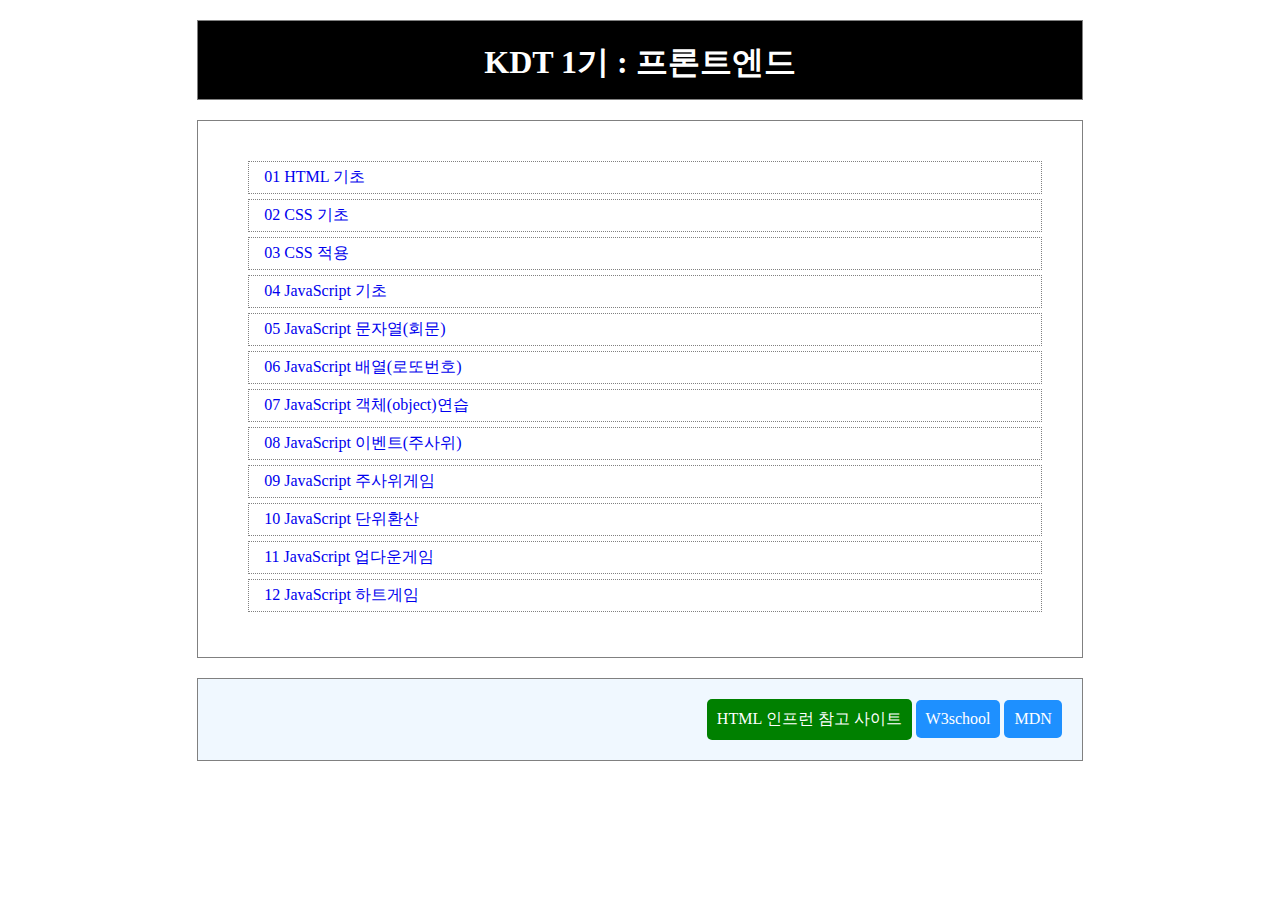
<file: index.html>
<!DOCTYPE html>
<html lang="ko">

<head>
  <meta charset="UTF-8">
  <meta name="viewport" content="width=device-width, initial-scale=1.0">
  <!-- 외부스타일 -->
  <link rel="stylesheet" type="text/css" href="./index.css">
  <title>KD01</title>
</head>

<body>
  <main>
    <h1>KDT 1기 : 프론트엔드</h1>
    <nav>
      <ol>
        <li><a href="./01/01.html">01 HTML 기초</a></li>
        <li><a href="./02/02.html">02 CSS 기초</a></li>
        <li><a href="./03/03.html">03 CSS 적용</a></li>
        <li><a href="./04/04.html">04 JavaScript 기초</a></li>
        <li><a href="./05/05.html">05 JavaScript 문자열(회문)</a></li>
        <li><a href="./06/06.html">06 JavaScript 배열(로또번호)</a></li>
        <li><a href="./07/07.html">07 JavaScript 객체(object)연습</a></li>
        <li><a href="./08/08.html">08 JavaScript 이벤트(주사위)</a></li>
        <li><a href="./09/09.html">09 JavaScript 주사위게임</a></li>
        <li><a href="./10/10.html">10 JavaScript 단위환산</a></li>
        <li><a href="./11/11.html">11 JavaScript 업다운게임</a></li>
        <li><a href="./12/12.html">12 JavaScript 하트게임</a></li>
      </ol>
    </nav>
    <article>
      <ul>
        <li id="bt1">
          <a
            href="https://www.inflearn.com/course/%EB%88%84%EA%B5%AC%EB%82%98-%EC%89%BD%EA%B2%8C-%EC%8B%9C%EC%9E%91%ED%95%98%EB%8A%94-%EC%9B%B9%EA%B0%9C%EB%B0%9C-%EA%B8%B0%EC%B4%88">HTML
            인프런 참고 사이트</a>
        </li>
        <li>
          <a href="https://www.w3schools.com/">W3school</a>
        </li>
        <li>
          <a href="https://developer.mozilla.org/ko/">MDN</a>
        </li>
      </ul>
    </article>
  </main>
</body>

</html>
</file>
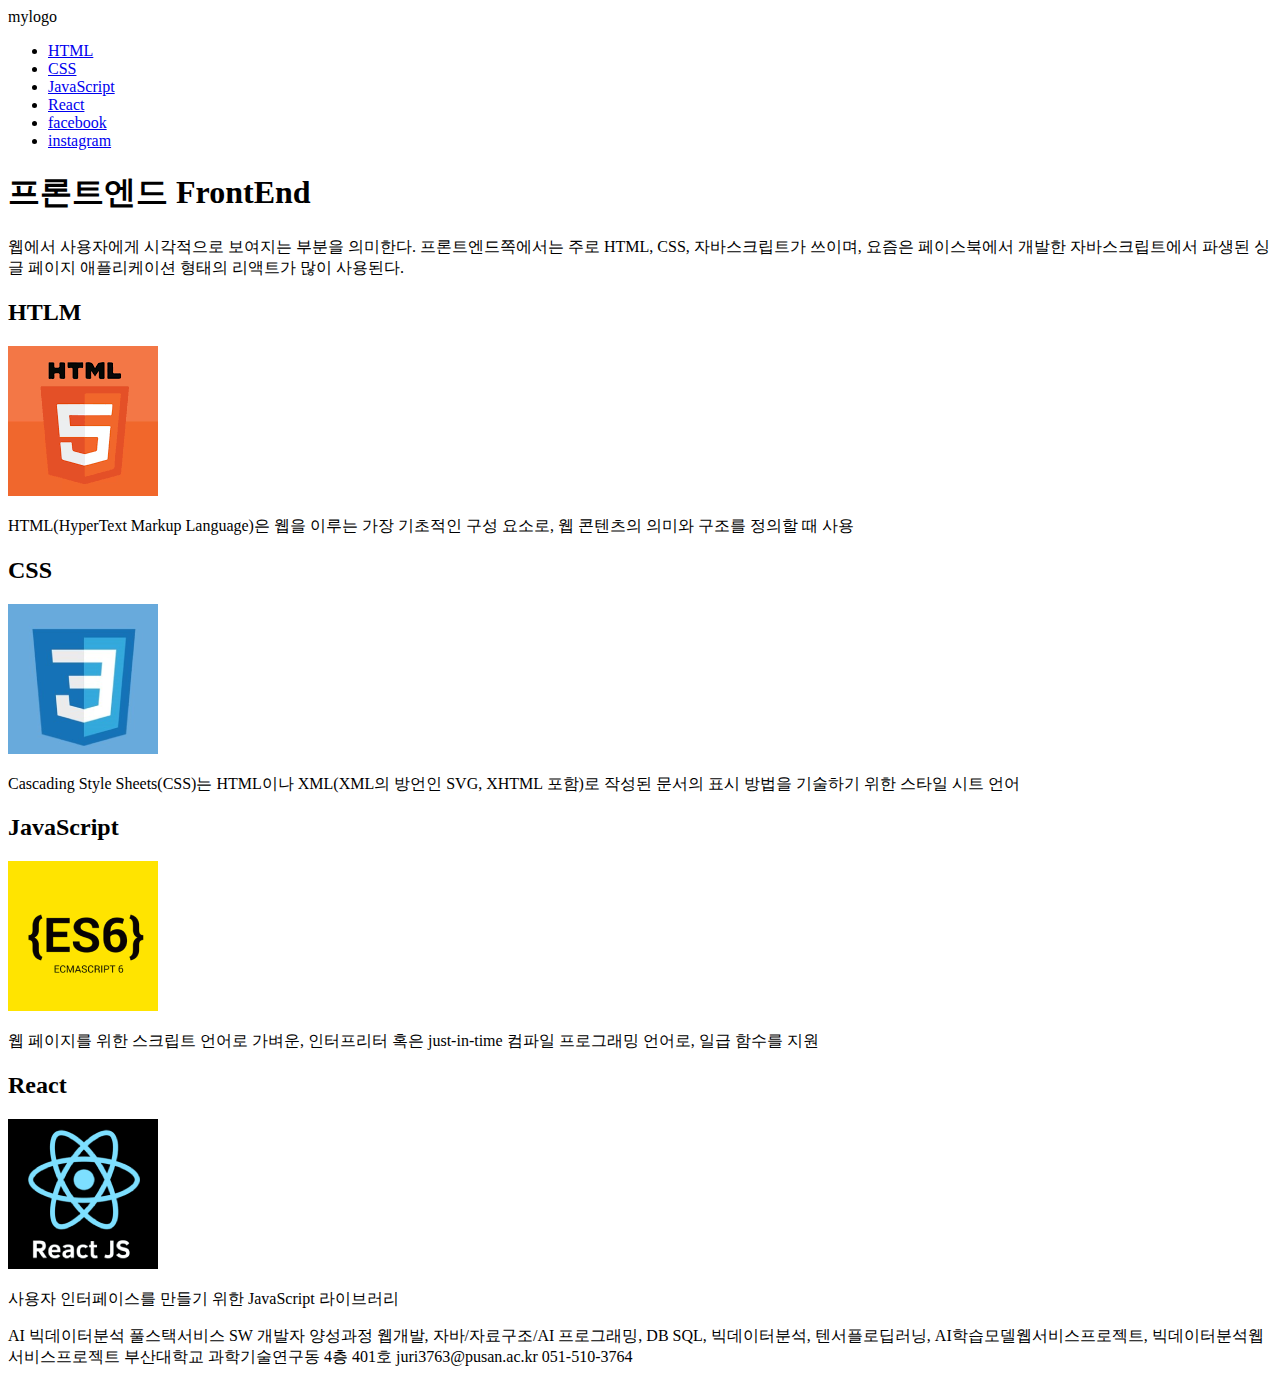
<file: 01/01.html>
<!DOCTYPE html>
<html lang="ko">
<head>
  <meta charset="UTF-8">
  <meta name="viewport" content="width=device-width, initial-scale=1.0">
  <title>Document</title>
</head>
<body>
  <!-- 시맨틱 태그 적용 -->
  <header>
    <div>
      mylogo  
    </div>
    <nav>
      <ul>
        <li><a href="#htmlId">HTML</a></li>
        <li><a href="#cssId">CSS</a></li>
        <li><a href="#jsId">JavaScript</a></li>
        <li><a href="#reactId">React</a></li>
        <li><a href="https://www.facebook.com/?locale=ko_KR">facebook</a></li>
        <li><a href="http://instagram.com">instagram</a></li>
      </ul>
    </nav>
  </header>
  <main>
    <article>
      <h1>
        프론트엔드
        FrontEnd
      </h1>
      <p>
        웹에서 사용자에게 시각적으로 보여지는 부분을 의미한다. 프론트엔드쪽에서는 주로 <span>HTML, CSS, 자바스크립트</span>가 쓰이며, 요즘은 페이스북에서 개발한 자바스크립트에서 파생된 싱글
        페이지 애플리케이션 형태의
        <span>리액트</span>가
        많이 사용된다.
      </p>
    </article>
    <section id="htmlId">
      <h2>HTLM</h2>
      <img src="../img/html.png" alt="html이미지"/>
      <p>
        HTML(HyperText Markup Language)은 웹을 이루는 가장 기초적인 구성 요소로, 웹 콘텐츠의 의미와 구조를 정의할 때 사용
      </p>
    </section>
    <section id="cssId">
      <h2>CSS</h2>
      <img src="../img/css.png"  alt="css이미지"/>
      <p>
        Cascading Style Sheets(CSS)는 HTML이나 XML(XML의 방언인 SVG, XHTML 포함)로 작성된 문서의 표시 방법을 기술하기 위한 스타일 시트 언어
      </p>
    </section>
    <section id="jsId">
      <h2>JavaScript</h2>
      <img src="../img/js.png"  alt="자바스크립트트이미지" />
      <p>
        웹 페이지를 위한 스크립트 언어로 가벼운, 인터프리터 혹은 just-in-time 컴파일 프로그래밍 언어로, 일급 함수를 지원
      </p>
    </section>
    <section id="reactId">
      <h2>React</h2>
      <img src="../img/react.png"  alt="리액트이미지" />
      <p>
        사용자 인터페이스를 만들기 위한 JavaScript 라이브러리
      </p>
    </section>
  </main>
  <footer>
    <div>
      AI 빅데이터분석 풀스택서비스 SW 개발자 양성과정
      웹개발, 자바/자료구조/AI 프로그래밍, DB SQL, 빅데이터분석, 텐서플로딥러닝, AI학습모델웹서비스프로젝트, 빅데이터분석웹서비스프로젝트
      부산대학교 과학기술연구동 4층 401호 juri3763@pusan.ac.kr 051-510-3764
    </div>
  </footer>
</body>

</html>
</file>
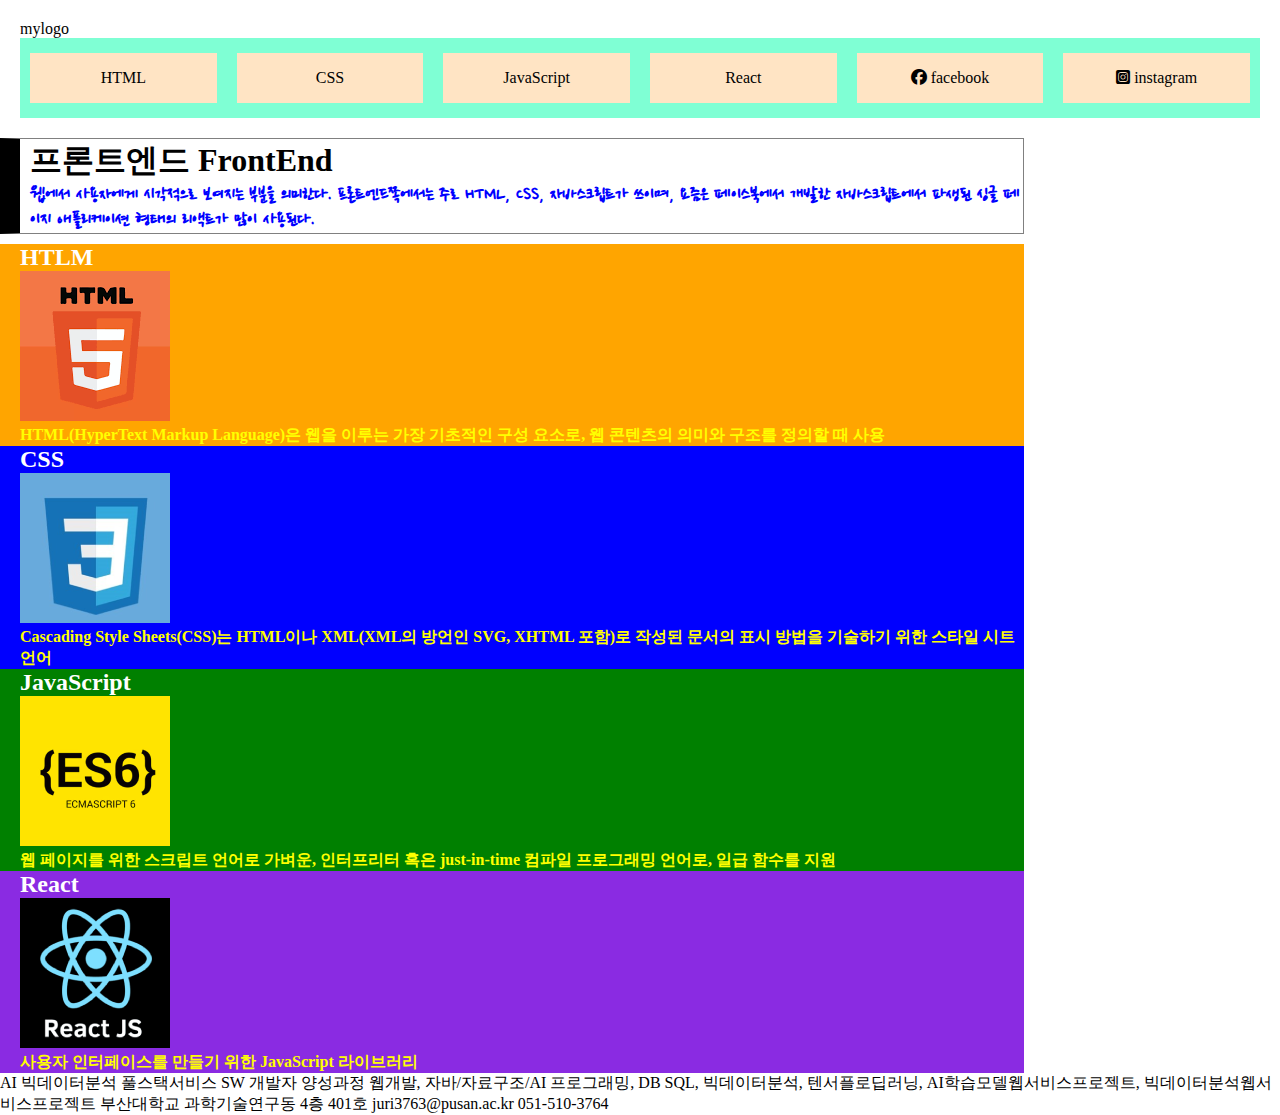
<file: 02/02.html>
<!DOCTYPE html>
<html lang="ko">

<head>
  <meta charset="UTF-8">
  <meta name="viewport" content="width=device-width, initial-scale=1.0">
  <title>KDT02</title>
  <!-- 웹폰트 -->
  <link rel="preconnect" href="https://fonts.googleapis.com">
  <link rel="preconnect" href="https://fonts.gstatic.com" crossorigin>
  <link href="https://fonts.googleapis.com/css2?family=Nanum+Pen+Script&display=swap" rel="stylesheet">
  
  <!-- 웹아이콘 -->
  <!-- <link rel="stylesheet" href="https://fonts.googleapis.com/css2?family=Material+Symbols+Outlined:opsz,wght,FILL,GRAD@24,400,0,0&icon_names=bolt" /> -->
  <!-- <link rel="stylesheet" href="https://fonts.googleapis.com/css2?family=Material+Symbols+Outlined:opsz,wght,FILL,GRAD@24,400,0,0&icon_names=star" /> -->
  <link rel="stylesheet" href="https://cdnjs.cloudflare.com/ajax/libs/font-awesome/6.7.2/css/all.min.css" integrity="sha512-Evv84Mr4kqVGRNSgIGL/F/aIDqQb7xQ2vcrdIwxfjThSH8CSR7PBEakCr51Ck+w+/U6swU2Im1vVX0SVk9ABhg==" crossorigin="anonymous" referrerpolicy="no-referrer" />
  
  <!-- 외부스타일 -->
  <link rel="stylesheet" type="text/css" href="./02.css"> 
  <!-- 내부스타일 -->
  <style>
    .c1 {
      background-color: green;
    }
  </style>
</head>

<body>
  <!-- 시맨틱 태그 적용 -->
  <header>
    <div>
      mylogo  
    </div>
    <nav>
      <ul>
        <li><a href="#htmlId">HTML</a></li>
        <li><a href="#cssId">CSS</a></li>
        <li><a href="#jsId">JavaScript</a></li>
        <li><a href="#reactId">React</a></li>
        <li><a href="https://www.facebook.com/?locale=ko_KR">
          <i class="fa-brands fa-facebook"></i>
          facebook</a>
        </li>
        <li><a href="http://instagram.com">
          <i class="fa-brands fa-square-instagram"></i>
          instagram</a></li>
      </ul>
    </nav>
  </header>
  <main>
    <article>
      <h1>
        <!-- <span class="material-symbols-outlined">bolt</span> -->
        프론트엔드 FrontEnd
        <!-- <span class="material-symbols-outlined">star</span> -->
      </h1>
      <p>
        웹에서 사용자에게 시각적으로 보여지는 부분을 의미한다. 프론트엔드쪽에서는 주로 <span>HTML, CSS, 자바스크립트</span>가 쓰이며, 요즘은 페이스북에서 개발한 자바스크립트에서 파생된 싱글
        페이지 애플리케이션 형태의
        <span>리액트</span>가
        많이 사용된다.
      </p>
    </article>
    <section class="c1" id="htmlId" style="background-color: orange;">
      <!-- <section class="c1" id="htmlId"> -->
      <h2>HTLM</h2>
      <img src="../img/html.png" alt="html이미지"/>
      <p>
        HTML(HyperText Markup Language)은 웹을 이루는 가장 기초적인 구성 요소로, 웹 콘텐츠의 의미와 구조를 정의할 때 사용
      </p>
    </section>
    <section class="c2" id="cssId">
      <h2>CSS</h2>
      <img src="../img/css.png"  alt="css이미지"/>
      <p>
        Cascading Style Sheets(CSS)는 HTML이나 XML(XML의 방언인 SVG, XHTML 포함)로 작성된 문서의 표시 방법을 기술하기 위한 스타일 시트 언어
      </p>
    </section>
    <section class="c1" id="jsId">
      <h2>JavaScript</h2>
      <img src="../img/js.png"  alt="자바스크립트트이미지" />
      <p>
        웹 페이지를 위한 스크립트 언어로 가벼운, 인터프리터 혹은 just-in-time 컴파일 프로그래밍 언어로, 일급 함수를 지원
      </p>
    </section>
    <section class="c2" id="reactId">
      <h2>React</h2>
      <img src="../img/react.png"  alt="리액트이미지" />
      <p>
        사용자 인터페이스를 만들기 위한 JavaScript 라이브러리
      </p>
    </section>
  </main>
  <footer>
    <div>
      AI 빅데이터분석 풀스택서비스 SW 개발자 양성과정
      웹개발, 자바/자료구조/AI 프로그래밍, DB SQL, 빅데이터분석, 텐서플로딥러닝, AI학습모델웹서비스프로젝트, 빅데이터분석웹서비스프로젝트
      부산대학교 과학기술연구동 4층 401호 juri3763@pusan.ac.kr 051-510-3764
    </div>
  </footer>
</body>

</html>
</file>
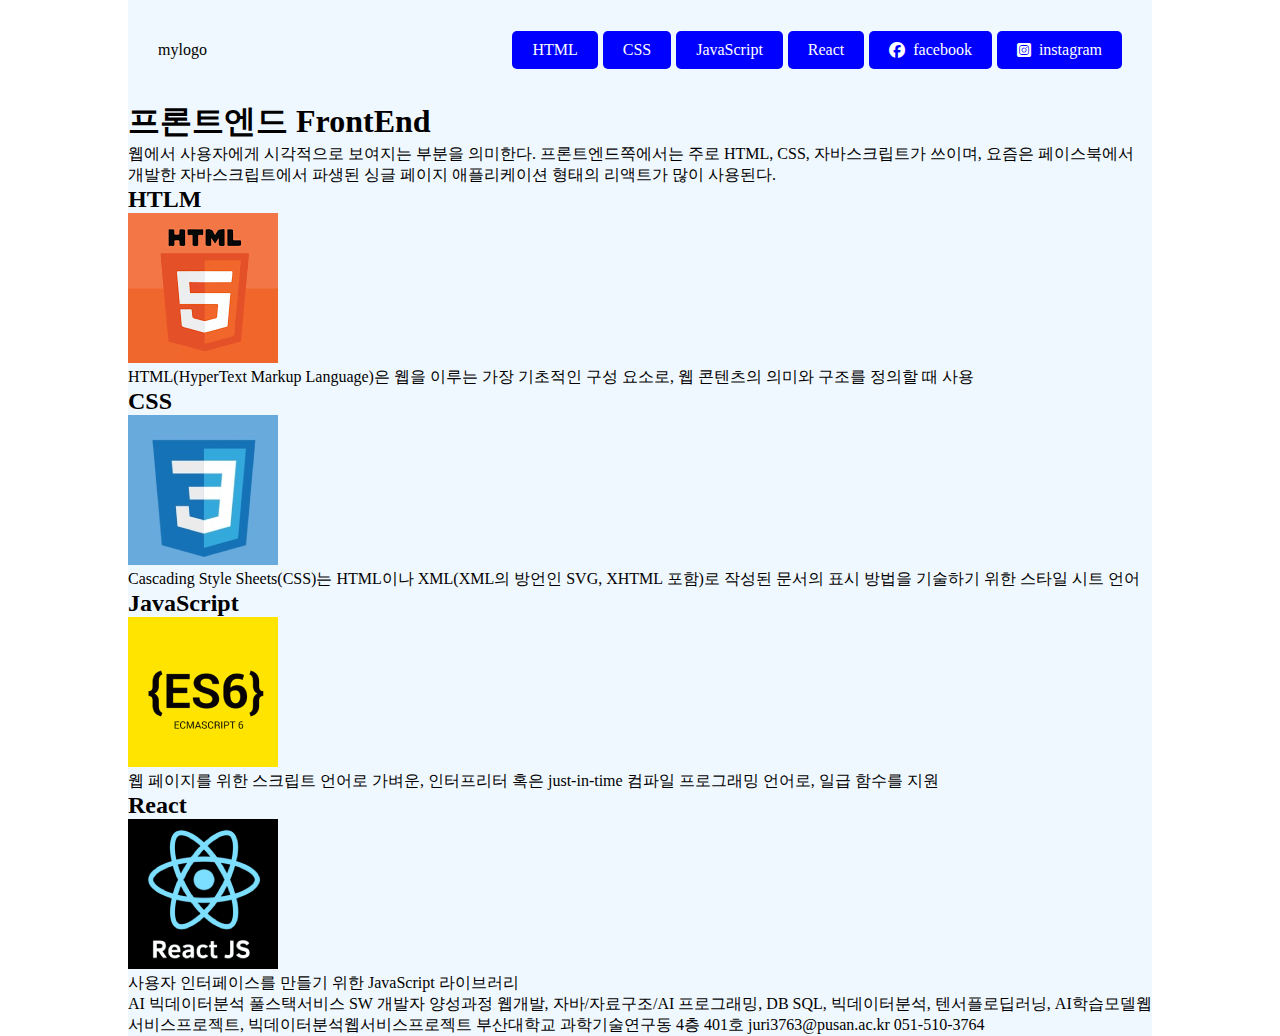
<file: 03/03.html>
<!DOCTYPE html>
<html lang="ko">
<head>
  <meta charset="UTF-8">
  <meta name="viewport" content="width=device-width, initial-scale=1.0">
  <!-- 외부스타일 -->
  <link rel="stylesheet" type="text/css" href="./03.css"> 
  <!-- 웹아이콘 -->
  <link rel="stylesheet" href="https://cdnjs.cloudflare.com/ajax/libs/font-awesome/6.7.2/css/all.min.css" integrity="sha512-Evv84Mr4kqVGRNSgIGL/F/aIDqQb7xQ2vcrdIwxfjThSH8CSR7PBEakCr51Ck+w+/U6swU2Im1vVX0SVk9ABhg==" crossorigin="anonymous" referrerpolicy="no-referrer" />
  
  <title>KDT03-css</title>
</head>
<body>
  <!-- 시맨틱 태그 적용 -->
  <header>
    <div>
      mylogo  
    </div>
    <nav>
      <ul>
        <li><a href="#htmlId">HTML</a></li>
        <li><a href="#cssId">CSS</a></li>
        <li><a href="#jsId">JavaScript</a></li>
        <li><a href="#reactId">React</a></li>
        <li><a href="https://www.facebook.com/?locale=ko_KR"><i class="fa-brands fa-facebook"></i>&nbsp;&nbsp;facebook</a></li>
        <li><a href="http://instagram.com"><i class="fa-brands fa-square-instagram"></i>&nbsp;&nbsp;instagram</a></li>
      </ul>
    </nav>
  </header>
  <main>
    <article>
      <h1>
        프론트엔드
        FrontEnd
      </h1>
      <p>
        웹에서 사용자에게 시각적으로 보여지는 부분을 의미한다. 프론트엔드쪽에서는 주로 <span>HTML, CSS, 자바스크립트</span>가 쓰이며, 요즘은 페이스북에서 개발한 자바스크립트에서 파생된 싱글
        페이지 애플리케이션 형태의
        <span>리액트</span>가
        많이 사용된다.
      </p>
    </article>
    <section id="htmlId">
      <h2>HTLM</h2>
      <img src="../img/html.png" alt="html이미지"/>
      <p>
        HTML(HyperText Markup Language)은 웹을 이루는 가장 기초적인 구성 요소로, 웹 콘텐츠의 의미와 구조를 정의할 때 사용
      </p>
    </section>
    <section id="cssId">
      <h2>CSS</h2>
      <img src="../img/css.png"  alt="css이미지"/>
      <p>
        Cascading Style Sheets(CSS)는 HTML이나 XML(XML의 방언인 SVG, XHTML 포함)로 작성된 문서의 표시 방법을 기술하기 위한 스타일 시트 언어
      </p>
    </section>
    <section id="jsId">
      <h2>JavaScript</h2>
      <img src="../img/js.png"  alt="자바스크립트트이미지" />
      <p>
        웹 페이지를 위한 스크립트 언어로 가벼운, 인터프리터 혹은 just-in-time 컴파일 프로그래밍 언어로, 일급 함수를 지원
      </p>
    </section>
    <section id="reactId">
      <h2>React</h2>
      <img src="../img/react.png"  alt="리액트이미지" />
      <p>
        사용자 인터페이스를 만들기 위한 JavaScript 라이브러리
      </p>
    </section>
  </main>
  <footer>
    <div>
      AI 빅데이터분석 풀스택서비스 SW 개발자 양성과정
      웹개발, 자바/자료구조/AI 프로그래밍, DB SQL, 빅데이터분석, 텐서플로딥러닝, AI학습모델웹서비스프로젝트, 빅데이터분석웹서비스프로젝트
      부산대학교 과학기술연구동 4층 401호 juri3763@pusan.ac.kr 051-510-3764
    </div>
  </footer>
</body>

</html>
</file>
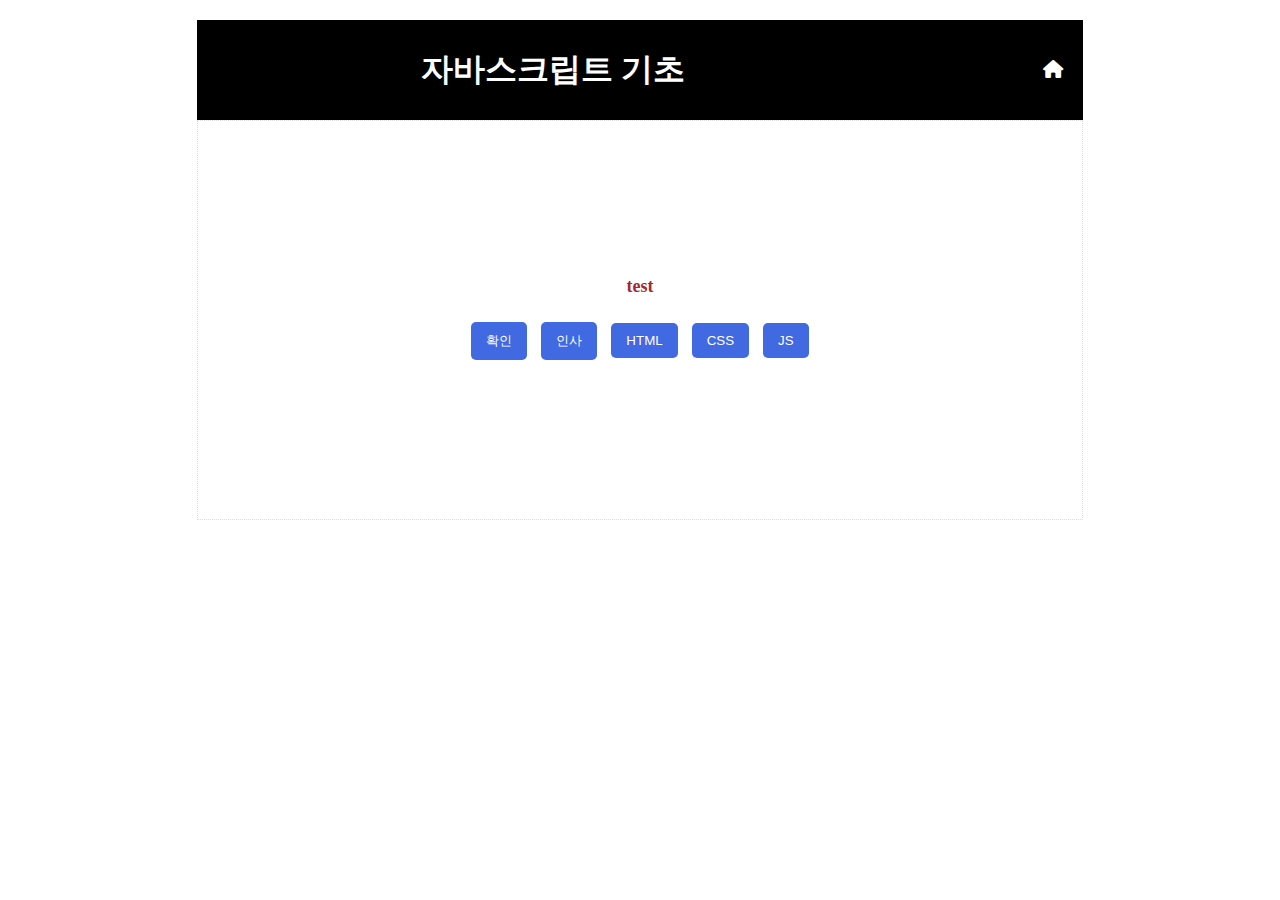
<file: 04/04.html>
<!DOCTYPE html>
<html lang="ko">

<head>
  <meta charset="UTF-8">
  <meta name="viewport" content="width=device-width, initial-scale=1.0">
  <!-- 웹아이콘 -->
  <link rel="stylesheet" href="https://cdnjs.cloudflare.com/ajax/libs/font-awesome/6.7.2/css/all.min.css"
    integrity="sha512-Evv84Mr4kqVGRNSgIGL/F/aIDqQb7xQ2vcrdIwxfjThSH8CSR7PBEakCr51Ck+w+/U6swU2Im1vVX0SVk9ABhg=="
    crossorigin="anonymous" referrerpolicy="no-referrer" />

  <!-- 외부스타일 -->
  <link rel="stylesheet" type="text/css" href="../index.css">
  <link rel="stylesheet" type="text/css" href="../js.css">
  <title>KD01 JS</title>

  <!-- 외부 자바스크립트 -->
  <script src="./04.js"></script>
</head>

<body>
  <main>
    <header>
      <h1>자바스크립트 기초</h1>
      <a href="../index.html"><i class="fa-solid fa-house"></i></a>
    </header>
    <section>
      <div id="msg">test</div>
      <div>
        <button onclick="hello();">확인</button>
        <button onclick="hello2();">인사</button>
        <button onclick="myHello('HTML');">HTML</button>
        <button onclick="myHello('CSS');">CSS</button>
        <button onclick="myHello('JavaScript');">JS</button>
      </div>
    </section>
  </main>

</body>

</html>
</file>
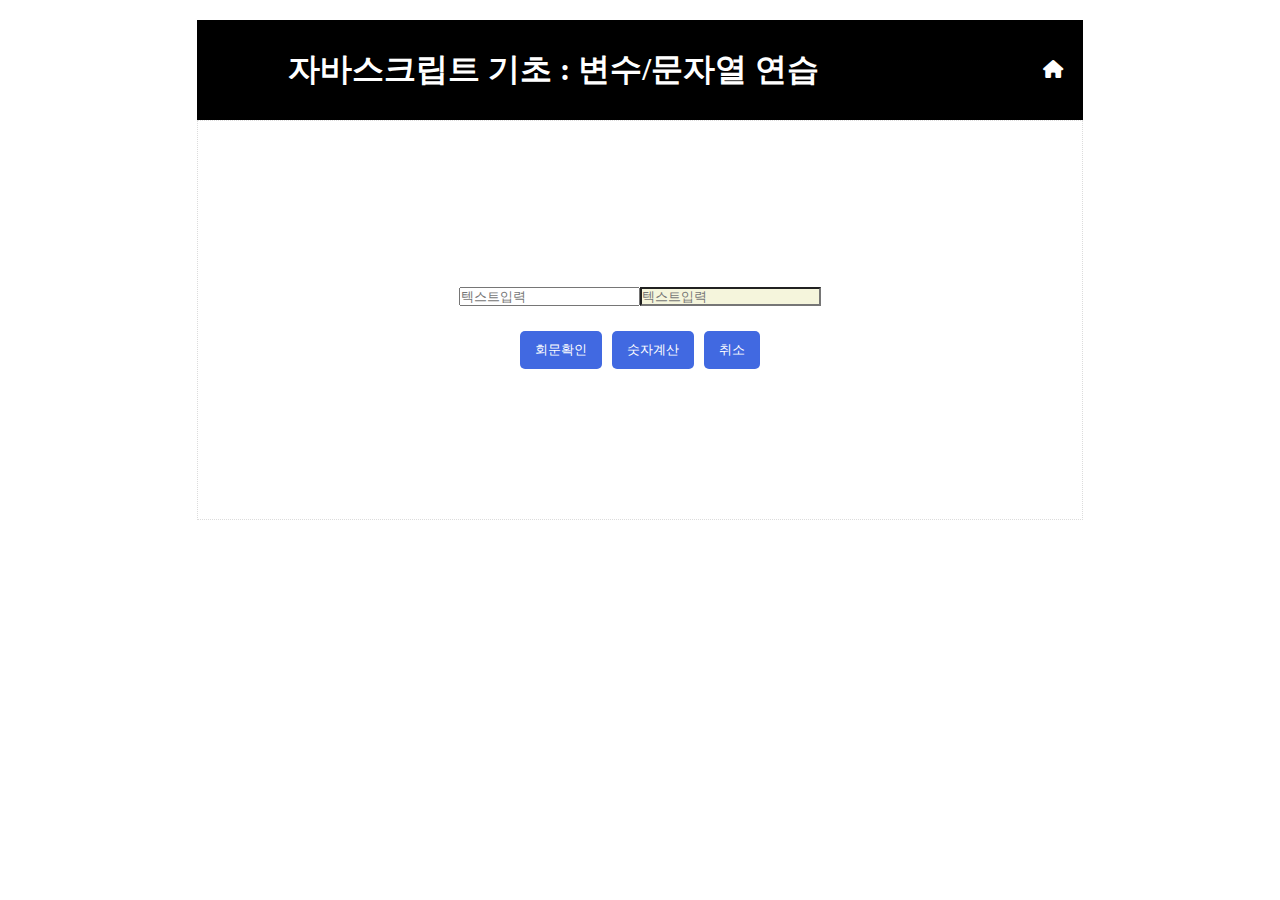
<file: 05/05.html>
<!DOCTYPE html>
<html lang="ko">

<head>
  <meta charset="UTF-8">
  <meta name="viewport" content="width=device-width, initial-scale=1.0">
  <!-- 웹아이콘 -->
  <link rel="stylesheet" href="https://cdnjs.cloudflare.com/ajax/libs/font-awesome/6.7.2/css/all.min.css"
    integrity="sha512-Evv84Mr4kqVGRNSgIGL/F/aIDqQb7xQ2vcrdIwxfjThSH8CSR7PBEakCr51Ck+w+/U6swU2Im1vVX0SVk9ABhg=="
    crossorigin="anonymous" referrerpolicy="no-referrer" />

  <!-- 외부스타일 -->
  <link rel="stylesheet" type="text/css" href="../index.css">
  <link rel="stylesheet" type="text/css" href="../js.css">
  <link rel="stylesheet" type="text/css" href="./05.css">
  <title>KD01 JS</title>

  <!-- 외부 자바스크립트 -->
  <script src="./05.js"></script>
</head>

<body>
  <main>
    <header>
      <h1>자바스크립트 기초 : 변수/문자열 연습</h1>
      <a href="../index.html"><i class="fa-solid fa-house"></i></a>
    </header>
    <section>
      <div id="msg"></div>
      <form>
        <div>
          <input type="text" name="txt1" id="txt1" placeholder="텍스트입력">
          <input type="text" name="txt2" id="txt2" placeholder="텍스트입력">
        </div>
        <div>
          <button id="bt11" onclick="check1();">회문확인</button>
          <button id="bt21" onclick="check2();">숫자계산</button>
          <button id="bt31" type="reset">취소</button>
        </div>
      </form>
    </section>
  </main>

</body>

</html>
</file>
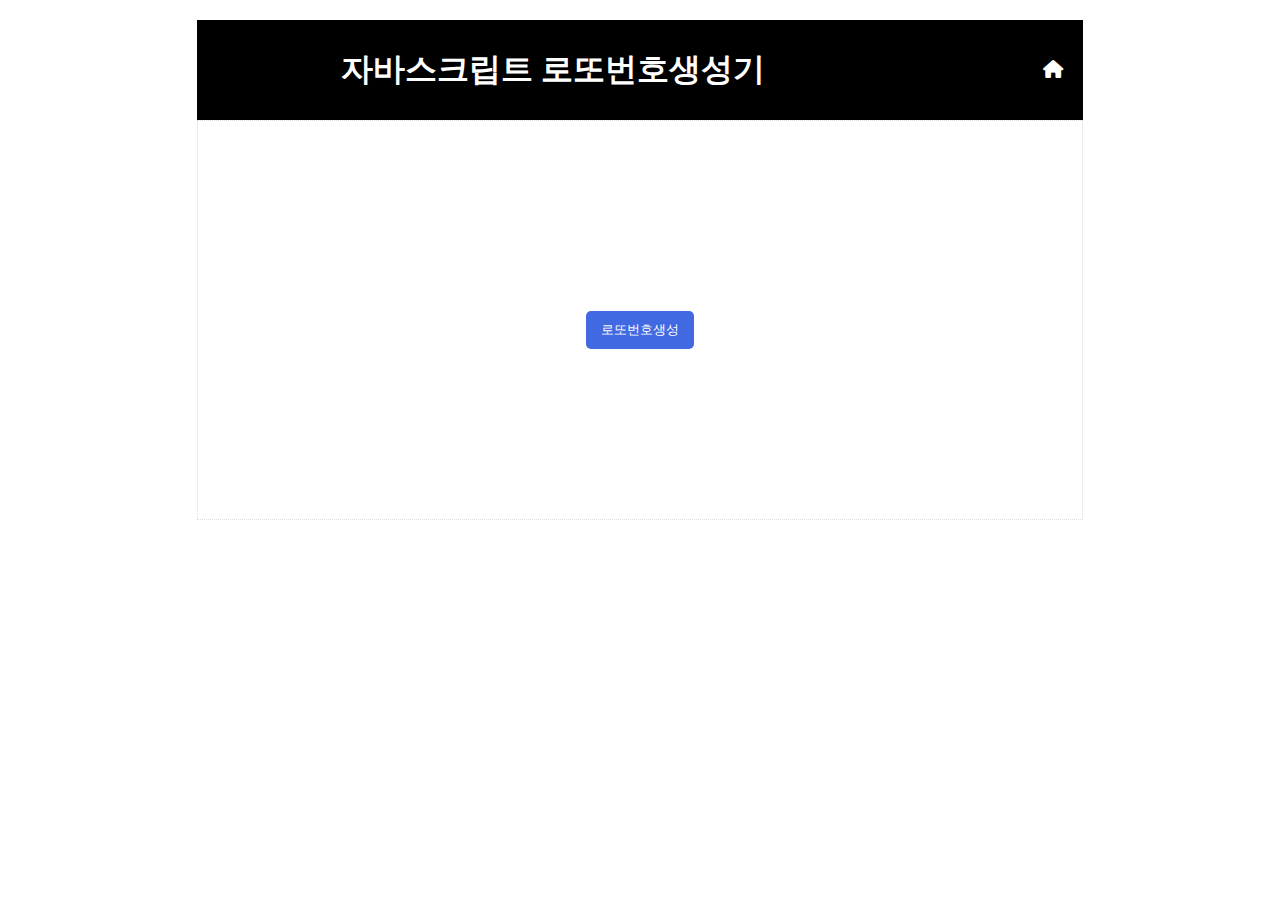
<file: 06/06.html>
<!DOCTYPE html>
<html lang="ko">

<head>
  <meta charset="UTF-8">
  <meta name="viewport" content="width=device-width, initial-scale=1.0">
  <!-- 웹아이콘 -->
  <link rel="stylesheet" href="https://cdnjs.cloudflare.com/ajax/libs/font-awesome/6.7.2/css/all.min.css"
    integrity="sha512-Evv84Mr4kqVGRNSgIGL/F/aIDqQb7xQ2vcrdIwxfjThSH8CSR7PBEakCr51Ck+w+/U6swU2Im1vVX0SVk9ABhg=="
    crossorigin="anonymous" referrerpolicy="no-referrer" />

  <!-- 외부스타일 -->
  <link rel="stylesheet" type="text/css" href="../index.css">
  <link rel="stylesheet" type="text/css" href="../js.css"> 
  <link rel="stylesheet" type="text/css" href="./06.css">
  <title>KD01 JS</title>

  <!-- 외부 자바스크립트 -->
  <script src="./06.js"></script>
</head>

<body>
  <main>
    <header>
      <h1>자바스크립트 로또번호생성기</h1>
      <a href="../index.html"><i class="fa-solid fa-house"></i></a>
    </header>
    <section>
      <div id="msg"></div>
      <div>
        <button onclick="lotto();">로또번호생성</button>
      </div>
    </section>
  </main>

</body>

</html>
</file>
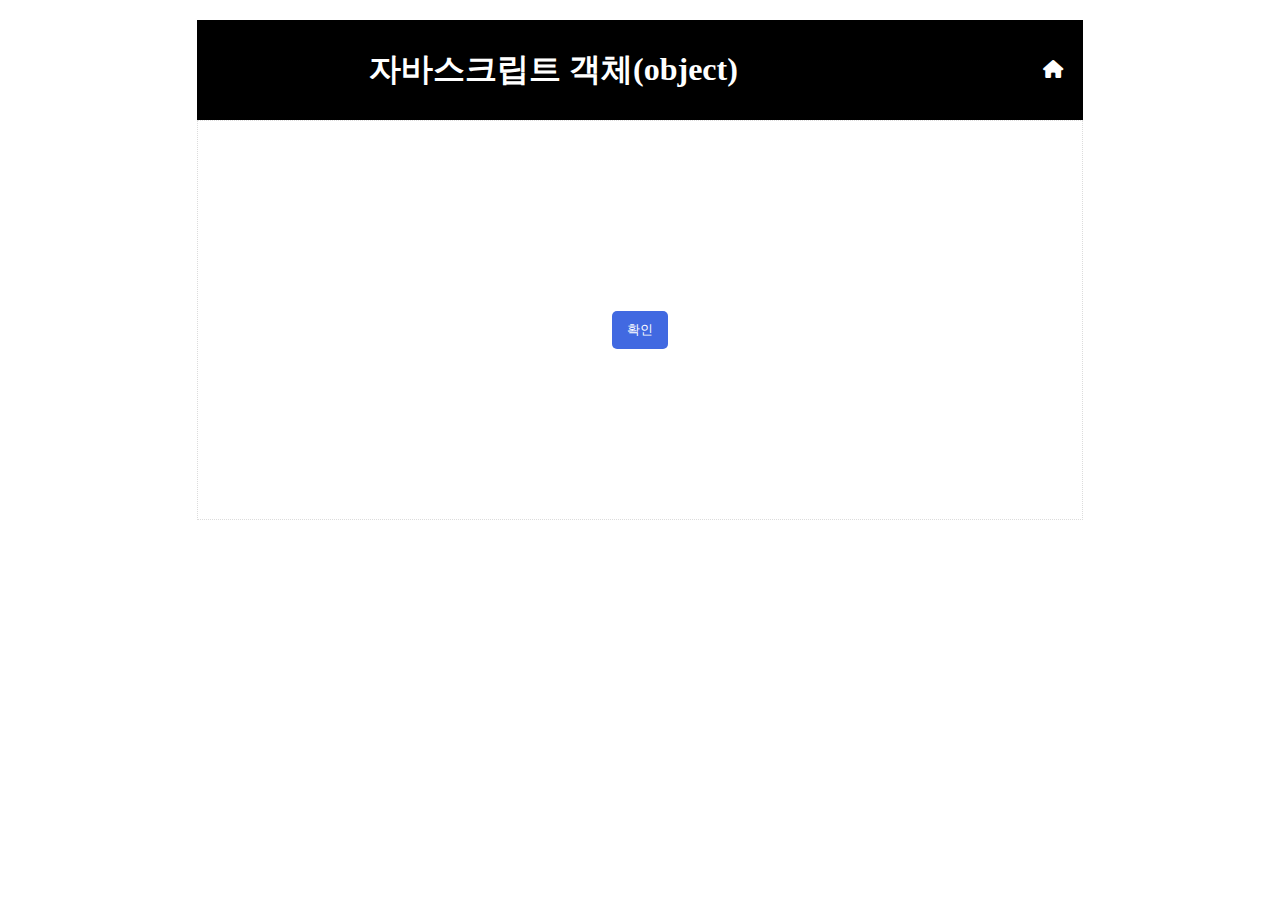
<file: 07/07.html>
<!DOCTYPE html>
<html lang="ko">

<head>
  <meta charset="UTF-8">
  <meta name="viewport" content="width=device-width, initial-scale=1.0">
  <!-- 웹아이콘 -->
  <link rel="stylesheet" href="https://cdnjs.cloudflare.com/ajax/libs/font-awesome/6.7.2/css/all.min.css"
    integrity="sha512-Evv84Mr4kqVGRNSgIGL/F/aIDqQb7xQ2vcrdIwxfjThSH8CSR7PBEakCr51Ck+w+/U6swU2Im1vVX0SVk9ABhg=="
    crossorigin="anonymous" referrerpolicy="no-referrer" />

  <!-- 외부스타일 -->
  <link rel="stylesheet" type="text/css" href="../index.css">
  <link rel="stylesheet" type="text/css" href="../js.css">  
  <title>KD01 JS</title>

  <!-- 외부 자바스크립트 -->
  <script src="./07.js"></script>
</head>

<body>
  <main>
    <header>
      <h1>자바스크립트 객체(object)</h1>
      <a href="../index.html"><i class="fa-solid fa-house"></i></a>
    </header>
    <section>
      <div id="msg"></div>
      <div>
        <button>확인</button>
      </div>
    </section>
  </main>

</body>

</html>
</file>
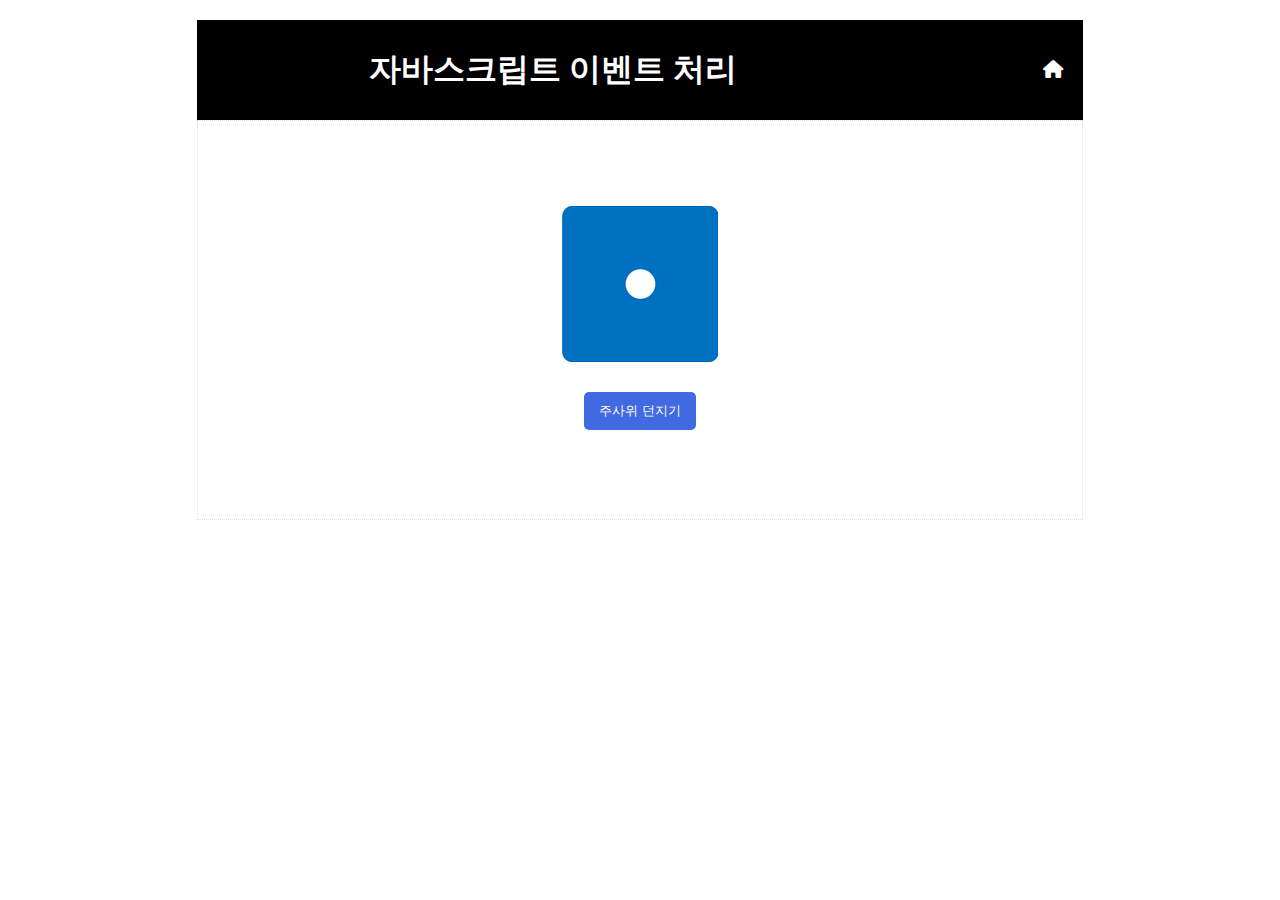
<file: 08/08.html>
<!DOCTYPE html>
<html lang="ko">

<head>
  <meta charset="UTF-8">
  <meta name="viewport" content="width=device-width, initial-scale=1.0">
  <!-- 웹아이콘 -->
  <link rel="stylesheet" href="https://cdnjs.cloudflare.com/ajax/libs/font-awesome/6.7.2/css/all.min.css"
    integrity="sha512-Evv84Mr4kqVGRNSgIGL/F/aIDqQb7xQ2vcrdIwxfjThSH8CSR7PBEakCr51Ck+w+/U6swU2Im1vVX0SVk9ABhg=="
    crossorigin="anonymous" referrerpolicy="no-referrer" />

  <!-- 외부스타일 -->
  <link rel="stylesheet" type="text/css" href="../index.css">
  <link rel="stylesheet" type="text/css" href="../js.css">  
  <title>KD01 JS</title>

  <!-- 외부 자바스크립트 -->
  <script src="./08.js"></script>
</head>

<body>
  <main>
    <header>
      <h1>자바스크립트 이벤트 처리</h1>
      <a href="../index.html"><i class="fa-solid fa-house"></i></a>
    </header>
    <section>
      <div id="msg">
        <img src="../img/1.png" alt="1" />
      </div>
      <div>
        <button>주사위 던지기</button> 
      </div>
    </section>
  </main>

</body>

</html>
</file>
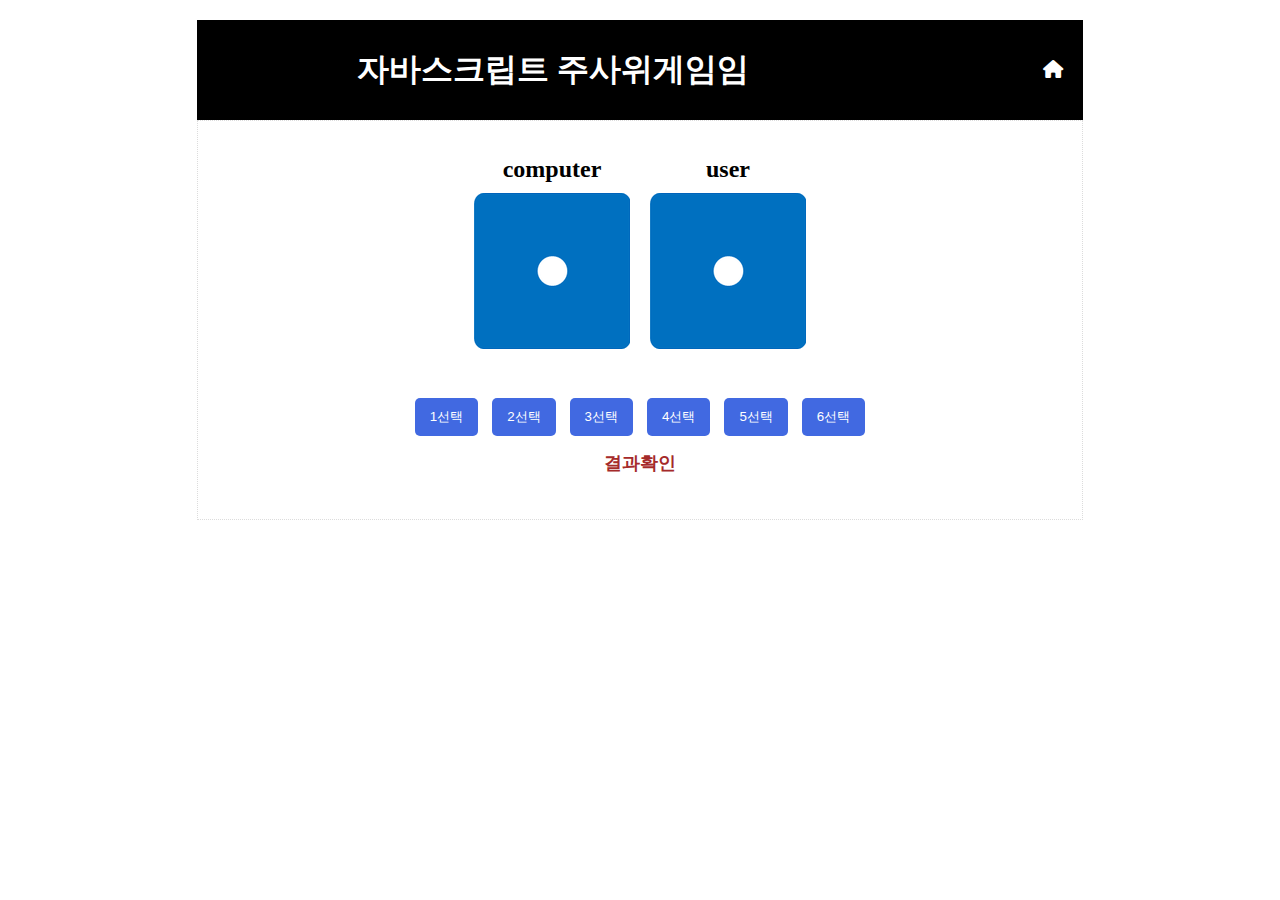
<file: 09/09.html>
<!DOCTYPE html>
<html lang="ko">

<head>
  <meta charset="UTF-8">
  <meta name="viewport" content="width=device-width, initial-scale=1.0">
  <!-- 웹아이콘 -->
  <link rel="stylesheet" href="https://cdnjs.cloudflare.com/ajax/libs/font-awesome/6.7.2/css/all.min.css"
    integrity="sha512-Evv84Mr4kqVGRNSgIGL/F/aIDqQb7xQ2vcrdIwxfjThSH8CSR7PBEakCr51Ck+w+/U6swU2Im1vVX0SVk9ABhg=="
    crossorigin="anonymous" referrerpolicy="no-referrer" />

  <!-- 외부스타일 -->
  <link rel="stylesheet" type="text/css" href="../index.css">
  <link rel="stylesheet" type="text/css" href="../js.css">  
  <link rel="stylesheet" type="text/css" href="./09.css"> 
  <title>KD01 JS</title>

  <!-- 외부 자바스크립트 -->
  <script src="./09.js"></script>
</head>

<body>
  <main>
    <header>
      <h1>자바스크립트 주사위게임임</h1>
      <a href="../index.html"><i class="fa-solid fa-house"></i></a>
    </header>
    <section>
      <div class="dice">
        <div class="diceDiv">
          <h2>computer</h2>
          <img src="../img/1.png" alt="1" />
        </div>
        <div class="diceDiv">
          <h2>user</h2>
          <img src="../img/1.png" alt="1" />
        </div>
      </div>
      <div class="btDiv">
        <button>1선택</button> 
        <button>2선택</button>
        <button>3선택</button>
        <button>4선택</button>
        <button>5선택</button>
        <button>6선택</button>
      </div>
      <div id="msg">
        결과확인
      </div>
    </section>
  </main>

</body>

</html>
</file>
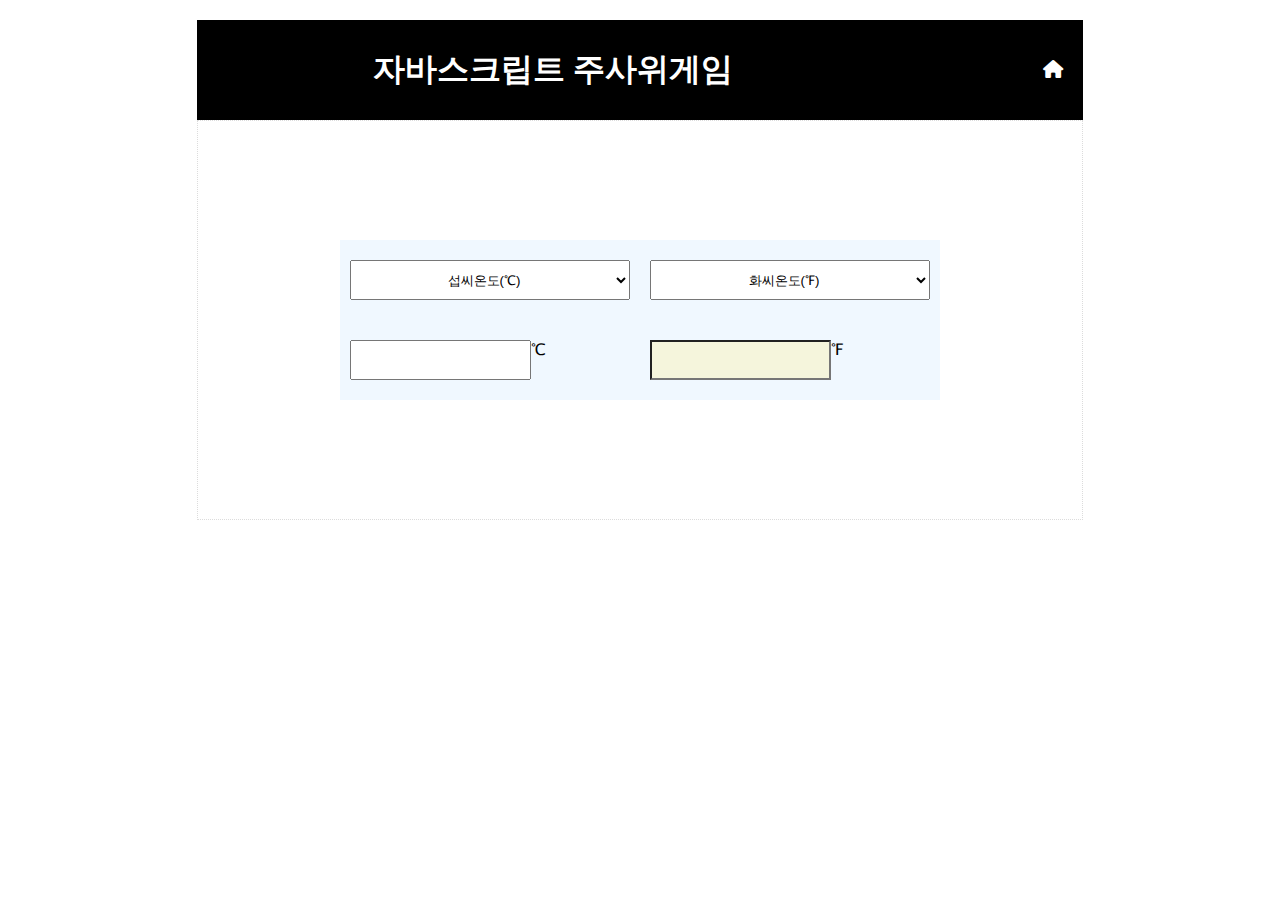
<file: 10/10.html>
<!DOCTYPE html>
<html lang="ko">

<head>
  <meta charset="UTF-8">
  <meta name="viewport" content="width=device-width, initial-scale=1.0">
  <!-- 웹아이콘 -->
  <link rel="stylesheet" href="https://cdnjs.cloudflare.com/ajax/libs/font-awesome/6.7.2/css/all.min.css"
    integrity="sha512-Evv84Mr4kqVGRNSgIGL/F/aIDqQb7xQ2vcrdIwxfjThSH8CSR7PBEakCr51Ck+w+/U6swU2Im1vVX0SVk9ABhg=="
    crossorigin="anonymous" referrerpolicy="no-referrer" />

  <!-- 외부스타일 -->
  <link rel="stylesheet" type="text/css" href="../index.css">
  <link rel="stylesheet" type="text/css" href="../js.css">
  <link rel="stylesheet" type="text/css" href="./10.css">
  <title>KD01 JS</title>

  <!-- 외부 자바스크립트 -->
  <script src="./10.js"></script>
</head>

<body>
  <main>
    <header>
      <h1>자바스크립트 주사위게임</h1>
      <a href="../index.html"><i class="fa-solid fa-house"></i></a>
    </header>
    <section>
      <div class="unit">
        <div class="unitDiv">
          <select id="sel1" name="sel1">
            <option value="℃" selected>섭씨온도(℃)</option>
            <option value="℉">화씨온도(℉)</option>
          </select>
          <select id="sel2" name="sel2">
            <option value="℃">섭씨온도(℃)</option>
            <option value="℉" selected>화씨온도(℉)</option>
          </select>
        </div>
        <div class="unitDiv">
          <div>
            <input type="text" id="txt1" name="'txt1">
            <span id="sp1">℃</span>
          </div>
          <div>
            <input type="text" id="txt2" name="'txt2" readonly>
            <span id="sp2">℉</span>
          </div>
        </div>
      </div>
    </section>
  </main>

</body>

</html>
</file>
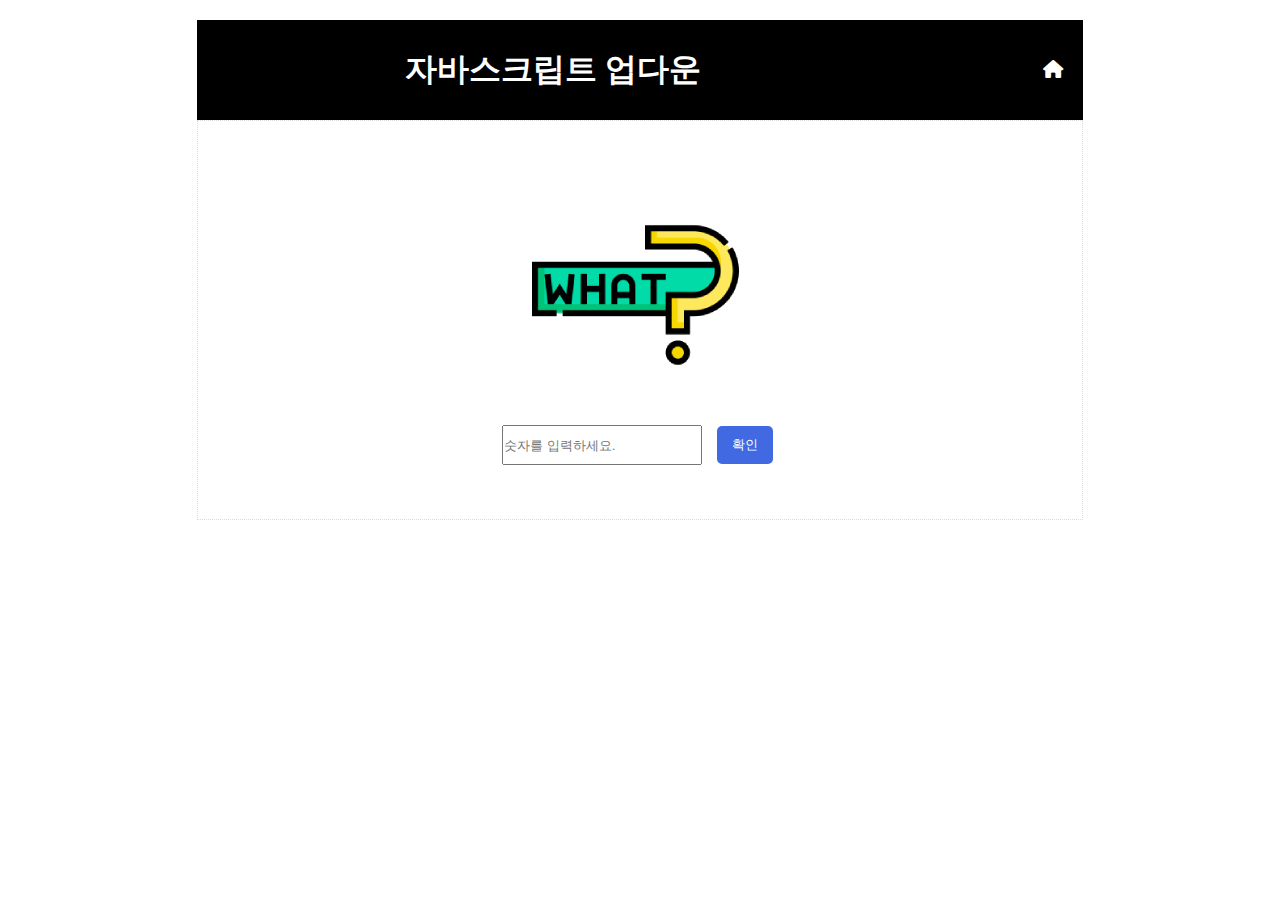
<file: 11/11.html>
<!DOCTYPE html>
<html lang="ko">

<head>
  <meta charset="UTF-8">
  <meta name="viewport" content="width=device-width, initial-scale=1.0">
  <!-- 웹아이콘 -->
  <link rel="stylesheet" href="https://cdnjs.cloudflare.com/ajax/libs/font-awesome/6.7.2/css/all.min.css"
    integrity="sha512-Evv84Mr4kqVGRNSgIGL/F/aIDqQb7xQ2vcrdIwxfjThSH8CSR7PBEakCr51Ck+w+/U6swU2Im1vVX0SVk9ABhg=="
    crossorigin="anonymous" referrerpolicy="no-referrer" />

  <!-- 외부스타일 -->
  <link rel="stylesheet" type="text/css" href="../index.css">
  <link rel="stylesheet" type="text/css" href="../js.css"> 
  <link rel="stylesheet" type="text/css" href="./11.css">
  <title>KD01 JS</title>

  <!-- 외부 자바스크립트 -->
  <script src="./11.js"></script>
</head>

<body>
  <main>
    <header>
      <h1>자바스크립트 업다운</h1>
      <a href="../index.html"><i class="fa-solid fa-house"></i></a>
    </header>
    <section>
      <div class='row'>
        <img src='../img/what.png' alt='업다운 what' />
      </div>
      <form class='row'>
        <input type='number' id='txt1' name='txtName1' placeholder='숫자를 입력하세요.' />
        <button>확인</button>
      </form>
    </section>
  </main>

</body>

</html>
</file>
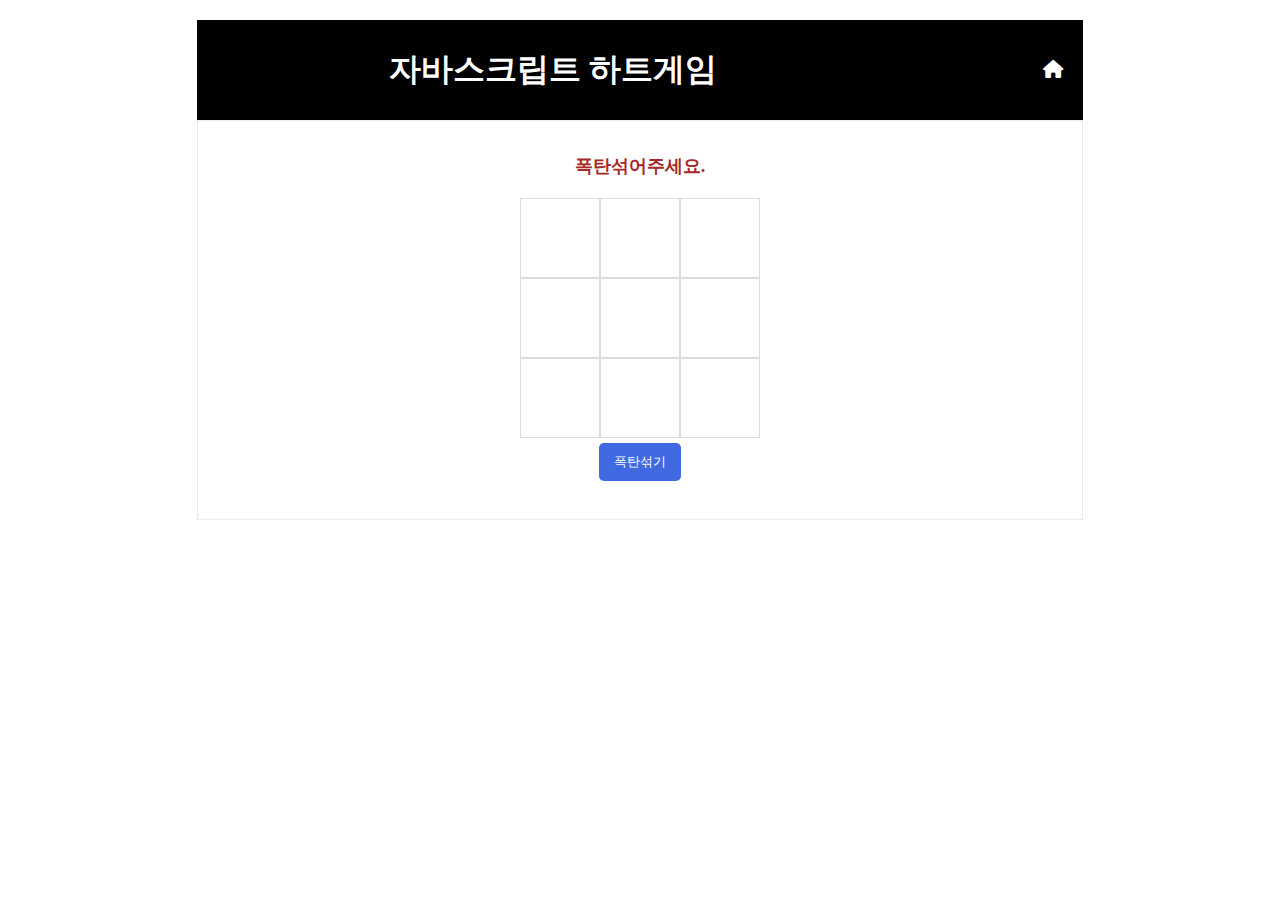
<file: 12/12.html>
<!DOCTYPE html>
<html lang="ko">

<head>
  <meta charset="UTF-8">
  <meta name="viewport" content="width=device-width, initial-scale=1.0">
  <!-- 웹아이콘 -->
  <link rel="stylesheet" href="https://cdnjs.cloudflare.com/ajax/libs/font-awesome/6.7.2/css/all.min.css"
    integrity="sha512-Evv84Mr4kqVGRNSgIGL/F/aIDqQb7xQ2vcrdIwxfjThSH8CSR7PBEakCr51Ck+w+/U6swU2Im1vVX0SVk9ABhg=="
    crossorigin="anonymous" referrerpolicy="no-referrer" />

  <!-- 외부스타일 -->
  <link rel="stylesheet" type="text/css" href="../index.css">
  <link rel="stylesheet" type="text/css" href="../js.css">  
  <link rel="stylesheet" type="text/css" href="./12.css"> 
  <title>KD01 JS</title>

  <!-- 외부 자바스크립트 -->
  <script src="./12.js"></script>
</head>

<body>
  <main>
    <header>
      <h1>자바스크립트 하트게임</h1>
      <a href="../index.html"><i class="fa-solid fa-house"></i></a>
    </header>
    <section>
      <div class="row">
        <div id="msg">폭탄섞어주세요.</div>
      </div>
      <div class="row">
        <div class="col"></div>
        <div class="col"></div>
        <div class="col"></div>
      </div>
      <div class="row">
        <div class="col"></div>
        <div class="col"></div>
        <div class="col"></div>
      </div>
      <div class="row">
        <div class="col"></div>
        <div class="col"></div>
        <div class="col"></div>
      </div>
      <div class="row">
        <button>폭탄섞기</button>
      </div>
    </section>
  </main>

</body>

</html>
</file>
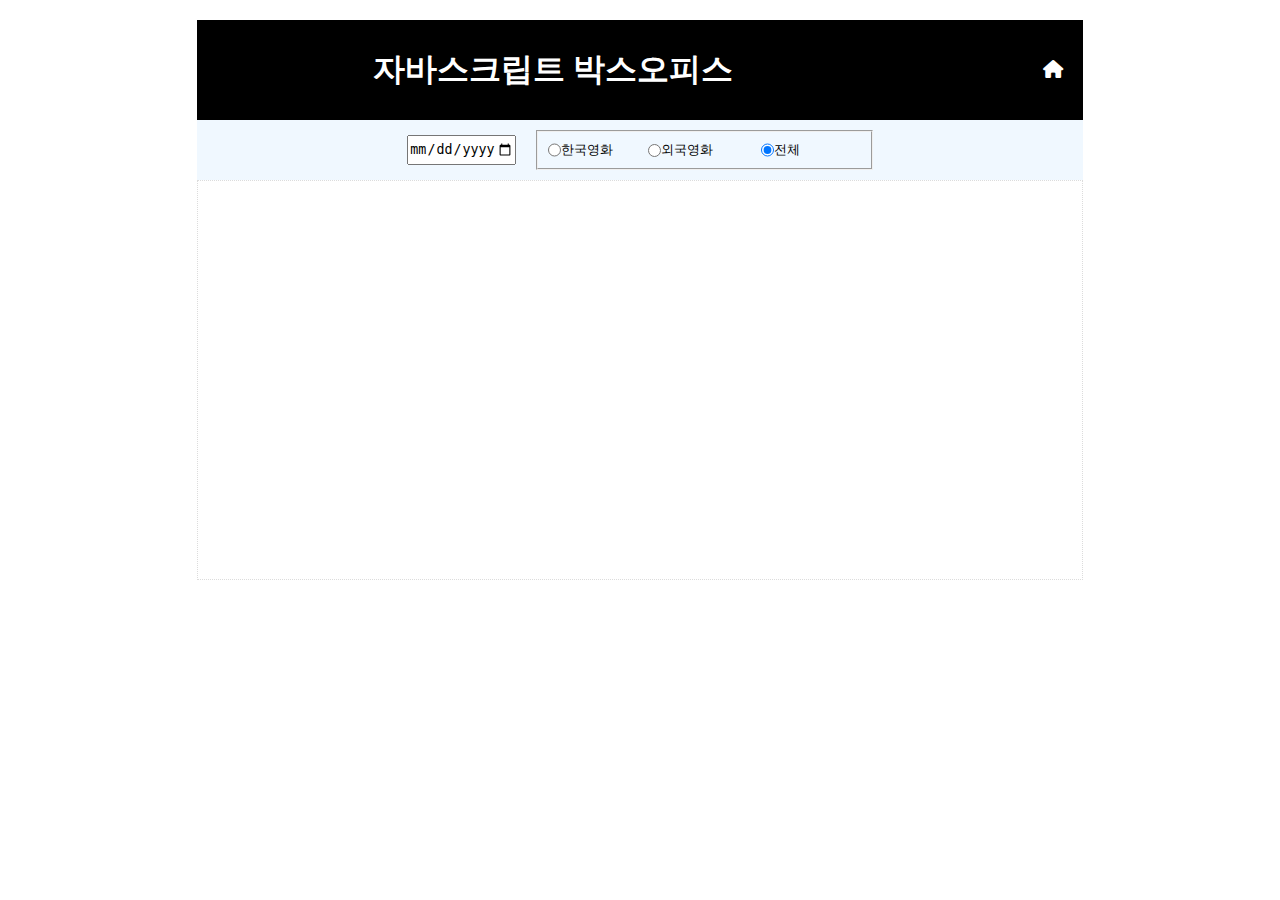
<file: 13/13.html>
<!DOCTYPE html>
<html lang="ko">

<head>
  <meta charset="UTF-8">
  <meta name="viewport" content="width=device-width, initial-scale=1.0">
  <!-- 웹아이콘 -->
  <link rel="stylesheet" href="https://cdnjs.cloudflare.com/ajax/libs/font-awesome/6.7.2/css/all.min.css"
    integrity="sha512-Evv84Mr4kqVGRNSgIGL/F/aIDqQb7xQ2vcrdIwxfjThSH8CSR7PBEakCr51Ck+w+/U6swU2Im1vVX0SVk9ABhg=="
    crossorigin="anonymous" referrerpolicy="no-referrer" />

  <!-- 외부스타일 -->
  <link rel="stylesheet" type="text/css" href="../index.css">
  <link rel="stylesheet" type="text/css" href="../js.css">   
  <link rel="stylesheet" type="text/css" href="./13.css">
  <title>KD01 JS</title>

  <!-- 외부 자바스크립트 -->
  <script src="./13.js"></script>
</head>

<body>
  <main>
    <header>
      <h1>자바스크립트 박스오피스</h1>
      <a href="../index.html"><i class="fa-solid fa-house"></i></a>
    </header>
    <form>
      <input type="date" id="dt" name="dt">
      <fieldset>
        <!-- <legend>영화별조회</legend> -->
        <label>
          <input type="radio" name="mvType" id="mvType1" value="K">한국영화
        </label>
        <input type="radio" name="mvType" id="mvType2" value="F">
        <label for="mvType2">외국영화</label>
        <label>
          <input type="radio" name="mvType" id="mvType3" value="D" checked>전체
        </label>
      </fieldset>
    </form>
    <section id="mv">
      <div id="mvPost">

      </div>
      <div id="mvList">
        <ul></ul> 
      </div>
      
    </section>
  </main>

</body>

</html>
</file>
<file: index.css>
* {
  padding: 0px;
  margin: 0px;
  box-sizing: border-box;
}

main {
  width: 80%;
  margin-left: 10%;
  padding: 20px;
  border: 0px solid gray;
  display: flex;
  flex-direction: column;
  align-items: center;
}

h1 , nav , article {
  width : 90%;
  margin-bottom: 20px;
  border: 1px solid gray;
}

nav {
  padding: 40px;
}

article {
  padding: 20px;
  background-color: aliceblue;
}

h1 { 
  height: 80px;
  padding: 20px;
  background-color: black;
  color : white;
  font-weight: bold;
  text-align: center;
}

/* ol > li  */
nav li {
  padding: 5px 15px;
  margin-left: 10px;
  margin-bottom: 5px;
  border: 1px dotted gray;
}

nav li:hover {
  background-color: beige;
}

article {
  display: flex;
  justify-content: end;
}

article li {
  display: inline-flex;
  padding: 10px;
  background-color:dodgerblue;
  color: white;
  border-radius: 5px;
}

article li:hover, #bt1:hover {
  background-color:brown;
}

#bt1 {
  background-color: green;
}

ul > li, ol > li {
  list-style: none;
}

a {
  text-decoration: none;
}

article a:link , article a:visited, article a:hover {
  color: white;
}
</file>
<file: 02/02.css>
* {
  padding: 0px;
  margin: 0px; 
}

header {
  padding: 20px;
}

main {
  width : 80%;
}

main > section > p { 
  color: yellow;
}

section {
  background-color: blue;
  color: white;
  font-weight: bold;
  padding-left: 20px;
}

#reactId {
  background-color: blueviolet;
}


article {
  border-left-width: 20px;
  border-left-style: solid;
  padding-left: 10px;
  margin-bottom: 10px;
  border-top: 1px solid gray;
  border-bottom: 1px solid gray;
  border-right: 1px solid gray;
}

article > p {
  font-family: "Nanum Pen Script", serif;
  font-size: 20px;
  font-weight: bold;
  font-style: normal;
  color: blue;
}

 
ul {
  background-color: aquamarine;
  width: 100%;
  height: 80px;
  display: flex;
  flex-direction: row;
  justify-content:center;
  align-items: center;
}

li {
  width : 15%;
  height: 40px;
  padding: 5px;
  background-color: bisque;
  color: black;
  margin: 10px;
  display: flex;
  justify-content: center;
  align-items: center;
}

li:hover {
  background-color: blue;
  color: white;
}


a { 
  text-decoration: none; 
}

a:link , a:visited {
  color: black;
}

a:hover {
  color: white;
}

@media screen and (max-width : 768px){
  ul {
    background-color: blueviolet;
    display: flex;
    flex-direction: column;
    height: 300px;
  }

  li { 
    width: 80%;
    margin: 2px;
  }
}
</file>
<file: 03/03.css>
* {
  margin: 0%;
  padding: 0%;
  box-sizing: border-box;
}

header, main, footer {
  width : 80%;
  margin-left: 10%;
  background-color: aliceblue;
}

header {
  height: 100px;
  display: flex;
  justify-content: space-between;
  align-items: center;

  padding: 30px;
}

nav > ul {
  display: flex;
}

nav li { 
  display: inline-flex;
  padding: 5px 10px;
  background-color: blue;
  color: white;
  margin-left: 5px;
  border-radius: 5px;
}

a {
  width: 100%;
  text-decoration: none;
  display: inline-flex;
  justify-content: center;
  align-items: center;
  padding: 5px 10px;
  color: white;
}

li:hover, a:hover {
  background-color: brown;
}

@media only screen and (max-width : 1024px) {
  header, main, footer {
    width : 100%;
    margin-left: 0%;
    background-color:beige;
    padding : 20px;
  }
}
</file>
<file: js.css>
header {
  width : 90% ;
  height: 100px;
  padding: 10px;
  background-color: black;
  color : white;
  font-weight: bold;
  text-align: center;
  display: flex;
  justify-content: space-between;
}

header > h1 {
  width: 80%; 
  height: 100%;
  border: none; 
  padding: 0px;
  margin: 0px;
  display: flex;
  justify-content: center;
  align-items: center;
}

section {
  width : 90% ;
  height: 400px;
  border: 1px dotted gainsboro;

  display: flex;
  flex-direction: column;
  justify-content: center;
  align-items: center;
}

header > a {
  display: inline-flex;
  justify-content: center;
  align-items: center;

  font-size: large;
  padding-right: 10px;
}
header > a:link, header > a:visited, header > a:hover {
  color : white;
}

button {
  display: inline-flex;
  justify-content: center;
  align-items: center;
  padding: 10px 15px;
  margin: 5px;

  background-color: royalblue;
  color: white;
  border: none;
  border-radius: 5px;
}

button:hover {
  background-color:brown;
  color: white;
}

#msg {
  margin-bottom: 20px;
  font-size: large;
  font-weight: bold;
  color: brown;
}

#msg > span {
  font-size: xx-large;
  font-weight: bold;
  color: blueviolet;
}
</file>
<file: 05/05.css>
form {
  width: 90%;
  height: 150px;
   
  display: flex;
  justify-content: center;
  align-items: center;
  flex-direction: column;
}

form > div {
  margin: 10px;
  width: 90%;
 
  display: flex;
  justify-content: center;
}

/* input[id=txt2] { */
#txt2 {
  background-color: beige;
  color:brown;
}
</file>
<file: 06/06.css>
#msg > span {
  display: inline-flex;
  justify-content: center;
  align-items: center;

  width: 40px;
  height: 40px;
  padding: 10px;
  margin: 5px;
  
  border-radius: 50%;
  background-color: blue;
  color: white;

  font-size: 15px;
}
</file>
<file: 09/09.css>
.dice {
  display: flex;
  justify-content: center;
  align-items: center;

  margin-bottom: 20px;
}

.diceDiv, .btDiv{
  margin: 10px;
}

h2 {
  text-align: center;
  padding-bottom: 10px;
}
</file>
<file: 10/10.css>
.unit {
  width : 600px ;
  background-color: aliceblue;

  display: flex;
  flex-direction: column;
  justify-content: center;
  align-items: center;
}

.unitDiv {
  width: 100%;
  display: flex;
  justify-content: center;
  align-items: center;
  margin: 10px; 
}

select, .unitDiv > div {
  display: inline-flex;
  width: 50%;
  height: 40px;
  margin: 10px;

  text-align: center;
}

input {
  text-align: center;
}

input[readonly] {
  background-color: beige;
}
</file>
<file: 11/11.css>
.sec, .row {
  display: flex;
  justify-content: center;
  align-items: center;
}

.sec {
  margin: 2px; 
  width: 100%;
  flex-direction: column;
}
.row {
  width: 80%;
  
  flex-direction: row;
}

#txt1 {
  height: 40px;
  margin-right: 10px;
}
 

input {
  width: 200px;
}
</file>
<file: 12/12.css>
.row {
  display: flex;
  justify-content: center; 
  align-items: center;
}

.col {
  width: 80px;
  height: 80px;

  display: flex;
  justify-content: center;
  align-items: center;

  border: 1px solid gainsboro;
}
</file>
<file: 13/13.css>
form {
  width: 90%;
  height: 60px;

  background-color: aliceblue;

  display: flex;
  justify-content: center;
  align-items: center;
}

#dt {
  height: 30px;
}

ul {
  width: 100%;
}

li {
  width: 100%;
  padding: 5px;
  height: 30px;
  font-size: small;
}

li:hover {
  background-color: aliceblue;
}

.sp {
  display: inline-flex;
  justify-content: center;
  align-items: center;
  background-color:brown;
  color: white;
  border-radius: 5px;

  width: 25px;
  height: 25px;

}

#mv {
  width: 90%;
  display: flex;
  flex-direction: row;
  justify-content: center;
  align-items: start;
}

#mvList {
  width: 70%;
  /* border: 1px solid gray; */
  padding-left: 20px;
  padding-top: 20px;
}

#mvPost {
  width: 20%; 
  
  padding-top: 20px;
  /* border: 1px solid gray; */
}

img {
  width : 90%;
  border: 1px solid gray;
}

fieldset {
  width: 320px;
  height: 40px;

  display: inline-flex;
  justify-content: center;
  align-items: center;
  margin-left: 20px;
  padding: 0px 10px;
}

label {
  width: 90px;
  display: inline-flex;
  margin-right: 10px; 

  font-size: small;
}
</file>
